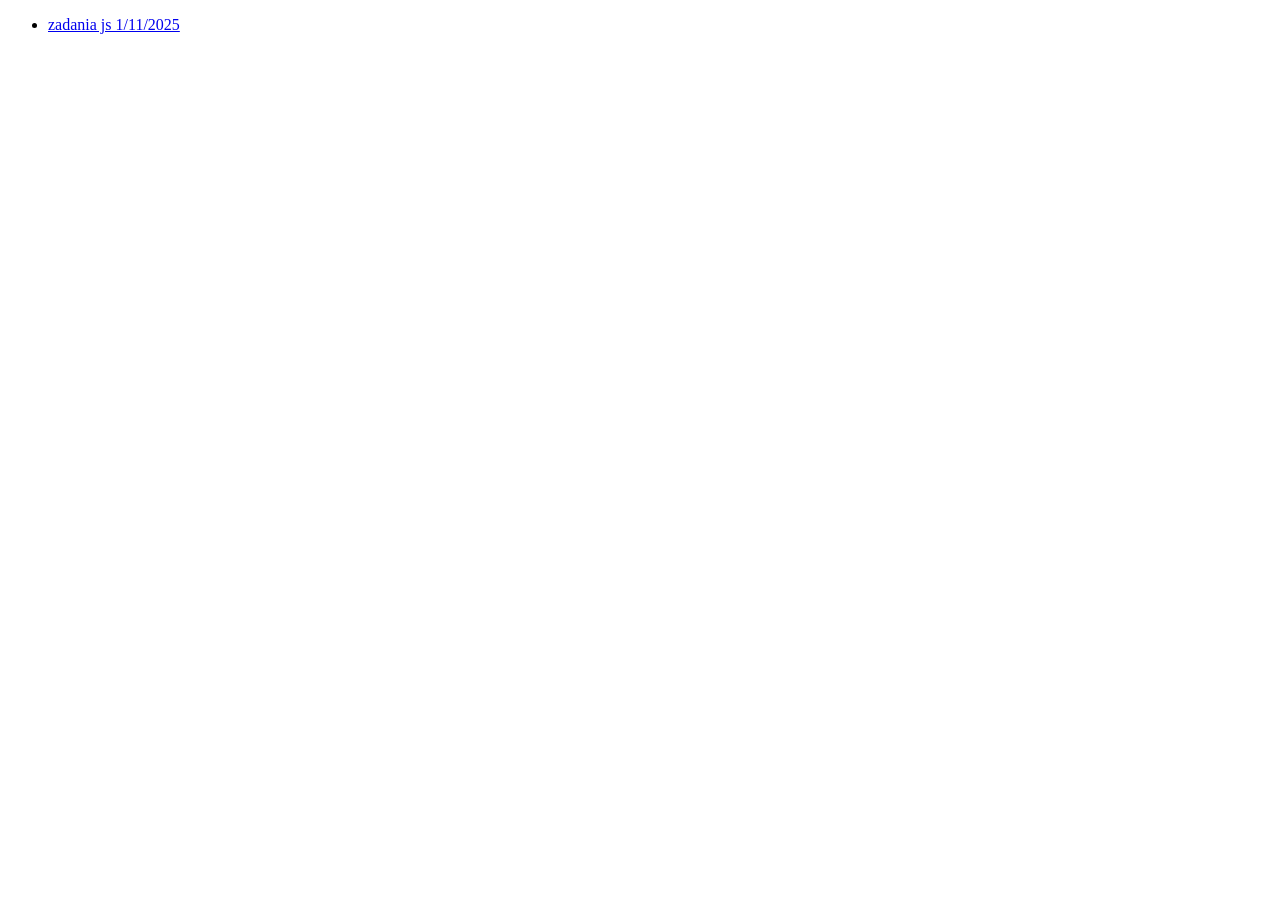
<file: index.html>
<!DOCTYPE html>
<html lang="en">
<head>
    <meta charset="UTF-8">
    <meta name="viewport" content="width=device-width, initial-scale=1.0">
    <title>Document</title>
</head>
<body>
    <ul>
        <li><a href="ApInt/zadania js/lista.html">zadania js 1/11/2025</a></li>
    </ul>
</body>
</html>
</file>
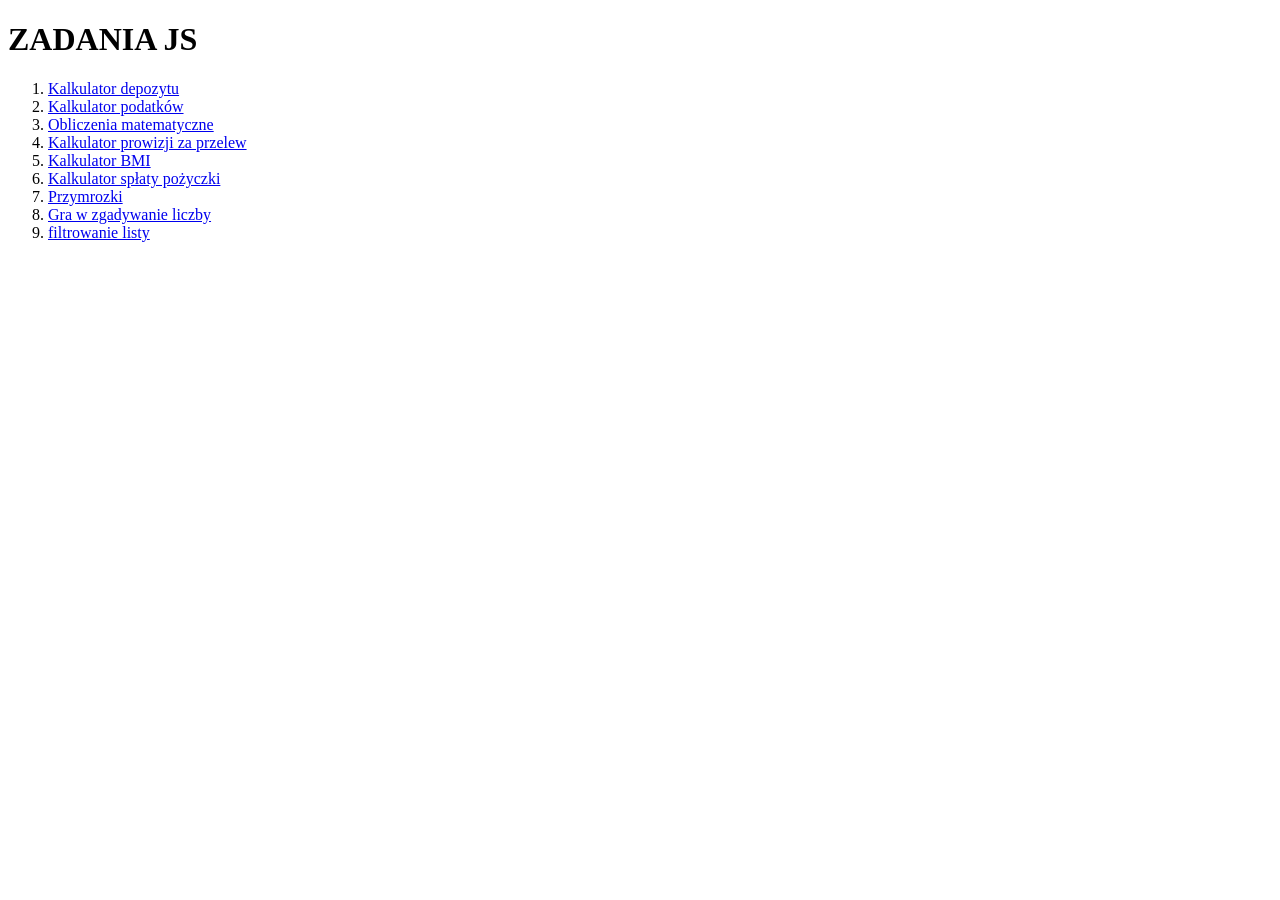
<file: ApInt/zadania js/lista.html>
<!DOCTYPE html>
<html lang="pl">
<head>
    <meta charset="UTF-8">
    <meta name="viewport" content="width=device-width, initial-scale=1.0">
    <title>Document</title>
</head>
<body>
    <h1>ZADANIA JS</h1>
    <ol>
        <li><a href="zad1.html">Kalkulator depozytu</a></li>
        <li><a href="zad2.html">Kalkulator podatków</a></li>
        <li><a href="zad3.html">Obliczenia matematyczne</a></li>
        <li><a href="zad4.html">Kalkulator prowizji za przelew</a></li>
        <li><a href="zad5.html">Kalkulator BMI</a></li>
        <li><a href="zad6.html">Kalkulator spłaty pożyczki</a></li>
        <li><a href="zad7.html">Przymrozki</a></li>
        <li><a href="zad8.html">Gra w zgadywanie liczby</a></li>
        <li><a href="zad9.html">filtrowanie listy</a></li>
    </ol>
</body>
</html>
</file>
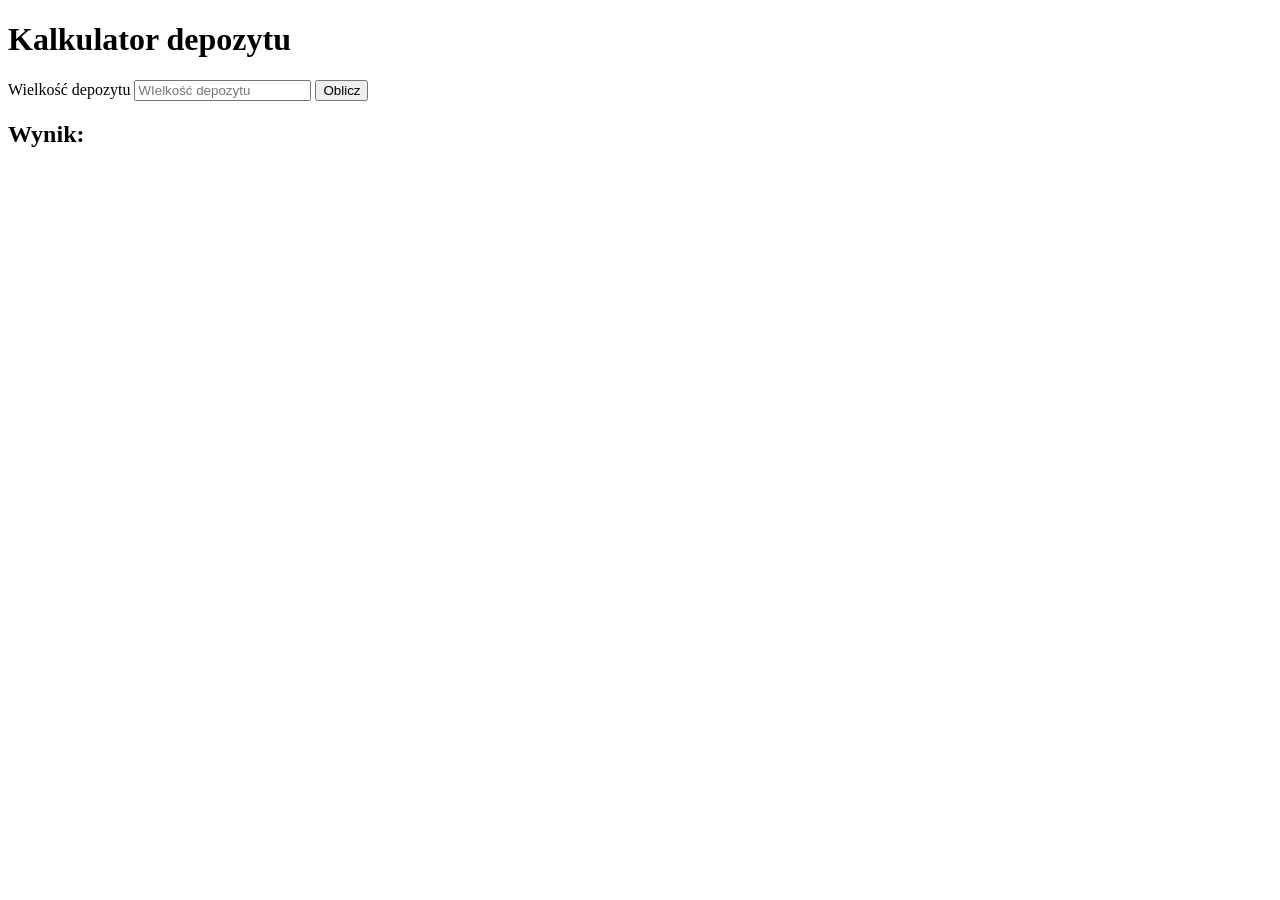
<file: ApInt/zadania js/zad1.html>
<!DOCTYPE html>
<html lang="pl">
<head>
    <meta charset="UTF-8">
    <meta name="viewport" content="width=device-width, initial-scale=1.0">
    <title>zad1</title>
</head>
<body>
    <h1>Kalkulator depozytu</h1>
    <form id="deposit-form">
        <label for="amount">Wielkość depozytu</label>
        <input type="number" id="amount" placeholder="WIelkość depozytu" required>

        <button type="submit">Oblicz</button>
    </form>

    <h2>Wynik:</h2>
    <p id="result"></p>

    <script>
        document.getElementById('deposit-form').addEventListener('submit', function (event) {
            event.preventDefault();

            const amount = parseFloat(document.getElementById('amount').value);

            if (isNaN(amount) || amount <= 0) {
                document.getElementById('result').textContent = "Wpisz poprawną kwotę.";
                return;
            }

            const annualRate = 4.5; // stopa procentowa
            const depositDuration = 1.5; // długość depozytu

            const totalInterest = (amount * annualRate * depositDuration) / 100;
            const totalDays = depositDuration * 365;

            const dailyIncome = totalInterest / totalDays;

            document.getElementById('result').textContent = `dzienny zarobek z depozytu to ${dailyIncome.toFixed(2)} zł.`;
        });
    </script>
</body>
</html>
</file>
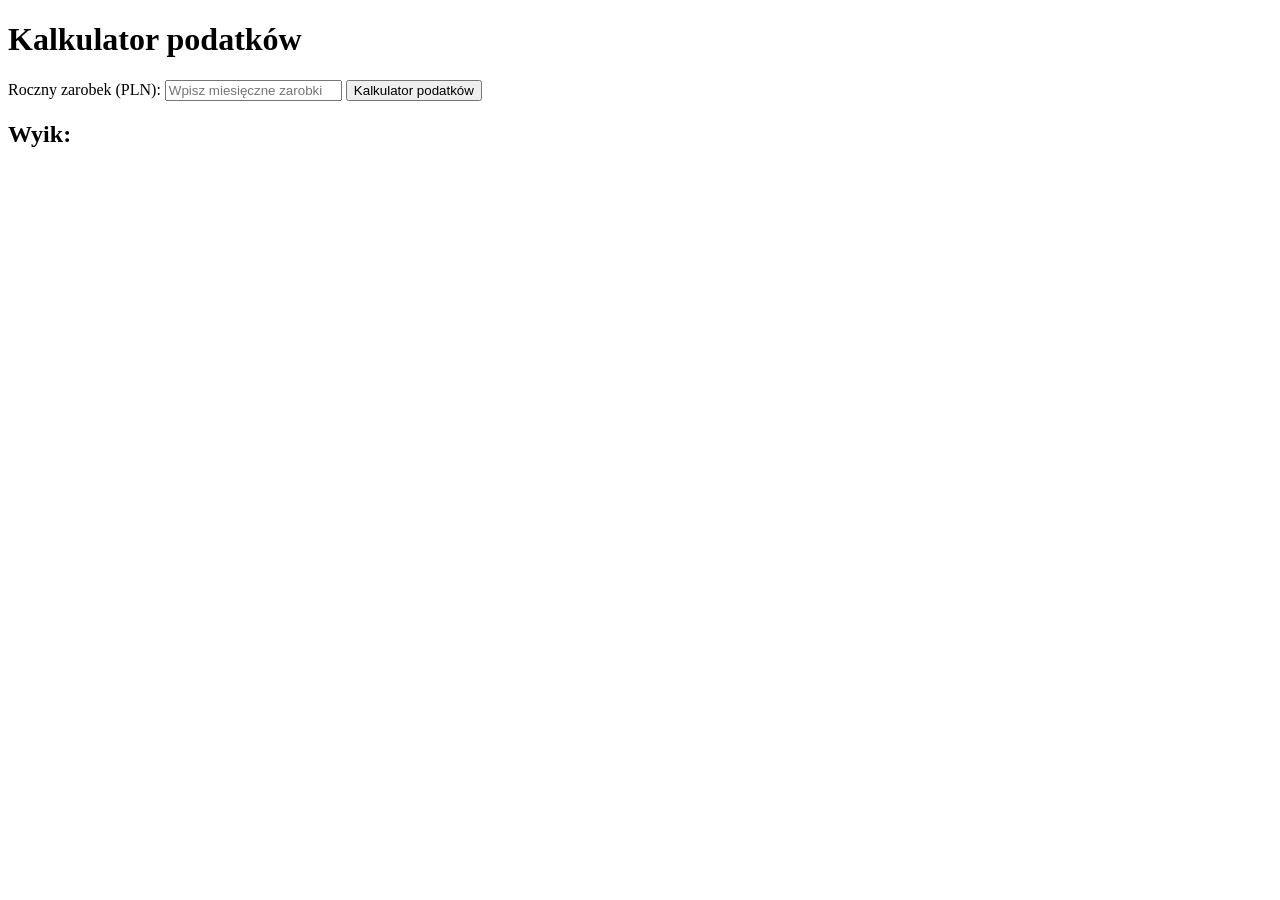
<file: ApInt/zadania js/zad2.html>
<!DOCTYPE html>
<html lang="pl">
<head>
    <meta charset="UTF-8">
    <meta name="viewport" content="width=device-width, initial-scale=1.0">
    <title>zad2</title>
</head>
<body>
    <h1>Kalkulator podatków</h1>
    <form id="tax-form">Roczny zarobek (PLN):</label>
        <input type="number" id="income" placeholder="Wpisz miesięczne zarobki" required>

        <button type="submit">Kalkulator podatków</button>
    </form>

    <h2>Wyik:</h2>
    <p id="result"></p>

    <script>
        document.getElementById('tax-form').addEventListener('submit', function (event) {
            event.preventDefault();

            const income = parseFloat(document.getElementById('income').value);

            if (isNaN(income) || income <= 0) {
                document.getElementById('result').textContent = "Wpisz poprawną kwotę.";
                return;
            }

            const taxFreeAmount = 30000; // Kwota wolna od podatku
            const lowerRate = 0.12; // 12% dla dochodu do 120 000 PLN
            const higherRate = 0.32; // 32% dla dochodu powyżej 120 000 PLN
            const lowerThreshold = 120000; // Próg podatkowy

            let taxableIncome = income - taxFreeAmount;
            let tax = 0;

            if (taxableIncome > 0) {
                if (taxableIncome <= lowerThreshold) {
                    tax = taxableIncome * lowerRate;
                } else {
                    tax = (lowerThreshold * lowerRate) + ((taxableIncome - lowerThreshold) * higherRate);
                }
            }

            const remainingAmount = income - tax;

            document.getElementById('result').textContent = 
                `Łączna kwota podatku: ${tax.toFixed(2)} zł | Pozostały zarobek: ${remainingAmount.toFixed(2)} zł`;
        });
    </script>
</body>
</html>
</file>
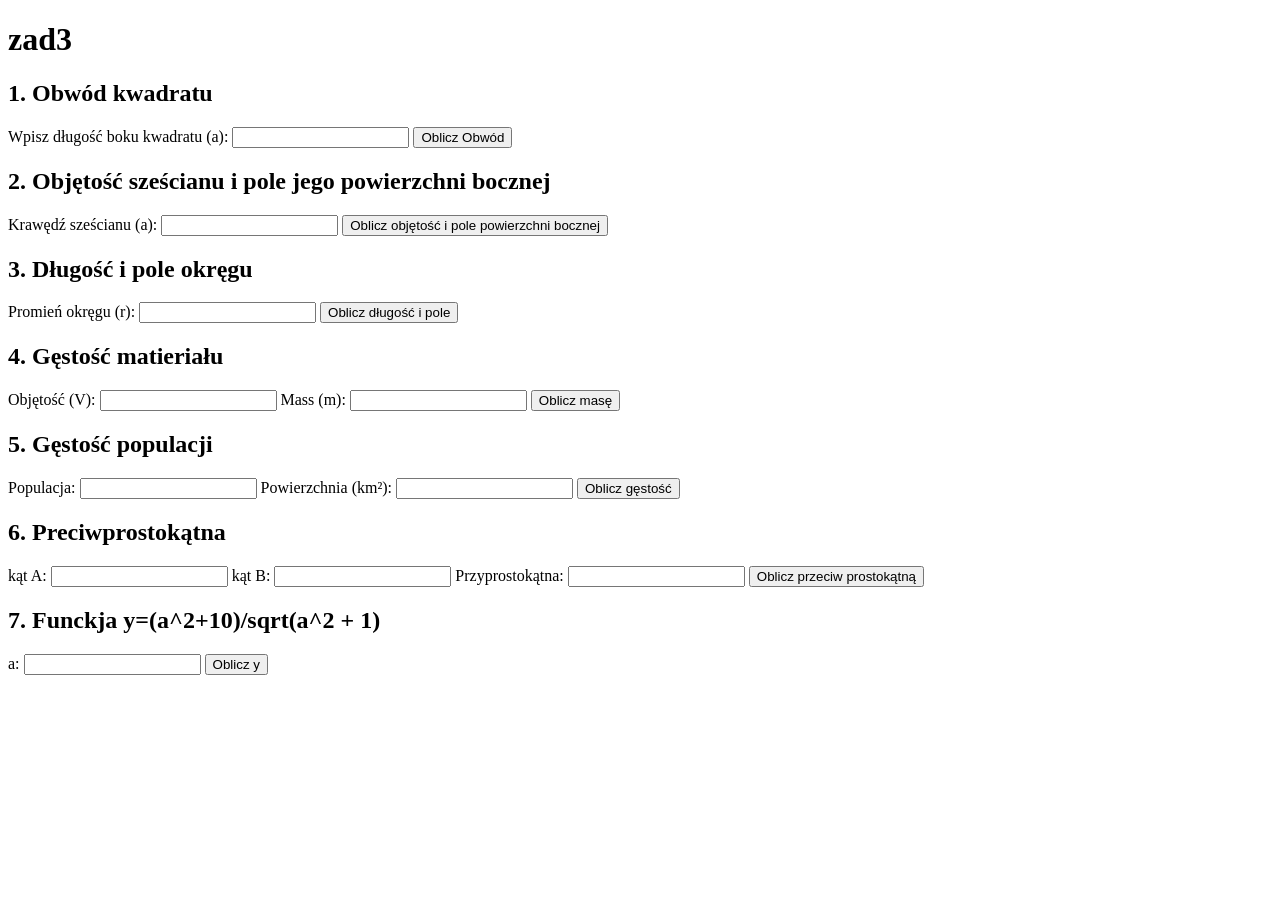
<file: ApInt/zadania js/zad3.html>
<!DOCTYPE html>
<html lang="pl">
<head>
    <meta charset="UTF-8">
    <meta name="viewport" content="width=device-width, initial-scale=1.0">
    <title>zad3</title>
</head>
<body>
    <h1>zad3</h1>

    <h2>1. Obwód kwadratu</h2>
    <form id="square-form">
        <label for="square-side">Wpisz długość boku kwadratu (a):</label>
        <input type="number" id="square-side" required>
        <button type="submit">Oblicz Obwód</button>
    </form>
    <p id="square-result"></p>

    <h2>2. Objętość sześcianu i pole jego powierzchni bocznej</h2>
    <form id="cube-form">
        <label for="cube-edge">Krawędź sześcianu (a):</label>
        <input type="number" id="cube-edge" required>
        <button type="submit">Oblicz objętość i pole powierzchni bocznej</button>
    </form>
    <p id="cube-result"></p>

    <h2>3. Długość i pole okręgu</h2>
    <form id="circle-form">
        <label for="circle-radius">Promień okręgu (r):</label>
        <input type="number" id="circle-radius" required>
        <button type="submit">Oblicz długość i pole</button>
    </form>
    <p id="circle-result"></p>

    <h2>4. Gęstość matieriału</h2>
    <form id="density-form">
        <label for="volume">Objętość (V):</label>
        <input type="number" id="volume" required>
        <label for="mass">Mass (m):</label>
        <input type="number" id="mass" required>
        <button type="submit">Oblicz masę</button>
    </form>
    <p id="density-result"></p>

    <h2>5. Gęstość populacji</h2>
    <form id="population-form">
        <label for="population">Populacja:</label>
        <input type="number" id="population" required>
        <label for="area">Powierzchnia (km²):</label>
        <input type="number" id="area" required>
        <button type="submit">Oblicz gęstość</button>
    </form>
    <p id="population-result"></p>

    <h2>6. Preciwprostokątna</h2>
    <form id="triangle-form">
        <label for="angle-a">kąt A:</label>
        <input type="number" id="angle-a"  required>
        <label for="angle-b">kąt B:</label>
        <input type="number" id="angle-b" required>
        <label for="adjacent">Przyprostokątna:</label>
        <input type="number" id="adjacent" required>
        <button type="submit">Oblicz przeciw prostokątną</button>
    </form>
    <p id="triangle-result"></p>

    <h2>7. Funckja y=(a^2+10)/sqrt(a^2 + 1)</h2>
    <form id="function-form">
        <label for="input-a">a:</label>
        <input type="number" id="input-a" required>
        <button type="submit">Oblicz y</button>
    </form>
    <p id="function-result"></p>

    <script>

        document.getElementById('square-form').addEventListener('submit', function (event) {
            event.preventDefault();
            const side = parseFloat(document.getElementById('square-side').value);
            if (!isNaN(side) && side > 0) {
                const perimeter = 4 * side;
                document.getElementById('square-result').textContent = `Obwód: ${perimeter}`;
            } else {
                document.getElementById('square-result').textContent = 'Wpisz poprawną wartość.';
            }
        });

        document.getElementById('cube-form').addEventListener('submit', function (event) {
            event.preventDefault();
            const edge = parseFloat(document.getElementById('cube-edge').value);
            if (!isNaN(edge) && edge > 0) {
                const volume = Math.pow(edge, 3);
                const surfaceArea = 6 * Math.pow(edge, 2);
                document.getElementById('cube-result').textContent = `Objętość: ${volume}, Pole powierzchni: ${surfaceArea}`;
            } else {
                document.getElementById('cube-result').textContent = 'Wpisz poprawną wartość.';
            }
        });

        document.getElementById('circle-form').addEventListener('submit', function (event) {
            event.preventDefault();
            const radius = parseFloat(document.getElementById('circle-radius').value);
            if (!isNaN(radius) && radius > 0) {
                const circumference = 2 * Math.PI * radius;
                const area = Math.PI * Math.pow(radius, 2);
                document.getElementById('circle-result').textContent = `Długość: ${circumference.toFixed(2)}, Pole: ${area.toFixed(2)}`;
            } else {
                document.getElementById('circle-result').textContent = 'Wpisz poprawną wartość.';
            }
        });

        document.getElementById('density-form').addEventListener('submit', function (event) {
            event.preventDefault();
            const volume = parseFloat(document.getElementById('volume').value);
            const mass = parseFloat(document.getElementById('mass').value);
            if (!isNaN(volume) && !isNaN(mass) && volume > 0 && mass > 0) {
                const density = mass / volume;
                document.getElementById('density-result').textContent = `Gęstość: ${density.toFixed(2)}`;
            } else {
                document.getElementById('density-result').textContent = 'Wpisz poprawną wartość.';
            }
        });

        document.getElementById('population-form').addEventListener('submit', function (event) {
            event.preventDefault();
            const population = parseFloat(document.getElementById('population').value);
            const area = parseFloat(document.getElementById('area').value);
            if (!isNaN(population) && !isNaN(area) && population > 0 && area > 0) {
                const density = population / area;
                document.getElementById('population-result').textContent = `Gęstość populacji: ${density.toFixed(2)} ludzi/km²`;
            } else {
                document.getElementById('population-result').textContent = 'Wpisz poprawną wartość.';
            }
        });

        document.getElementById('triangle-form').addEventListener('submit', function (event) {
            event.preventDefault();
            const angleA = parseFloat(document.getElementById('angle-a').value);
            const angleB = parseFloat(document.getElementById('angle-b').value);
            const adjacent = parseFloat(document.getElementById('adjacent').value);
            if (!isNaN(angleA) && !isNaN(angleB) && !isNaN(adjacent) && angleA > 0 && angleB > 0 && adjacent > 0 && (angleA + angleB === 90)) {
                const hypotenuse = adjacent / Math.cos(angleA * Math.PI / 180);
                document.getElementById('triangle-result').textContent = `Przeciwprostokątna: ${hypotenuse.toFixed(2)}`;
            } else {
                document.getElementById('triangle-result').textContent = 'Proszę wpisać poprawną wartość (A + B = 90°)';
            }
        });

        document.getElementById('function-form').addEventListener('submit', function (event) {
            event.preventDefault();
            const a = parseFloat(document.getElementById('input-a').value);
            if (!isNaN(a)) {
                const y = (Math.pow(a, 2) + 10) / Math.sqrt(Math.pow(a, 2) + 1);
                document.getElementById('function-result').textContent = `y: ${y.toFixed(2)}`;
            } else {
                document.getElementById('function-result').textContent = 'Wpisz poprawną wartość.';
            }
        });
    </script>
</body>
</html>
</file>
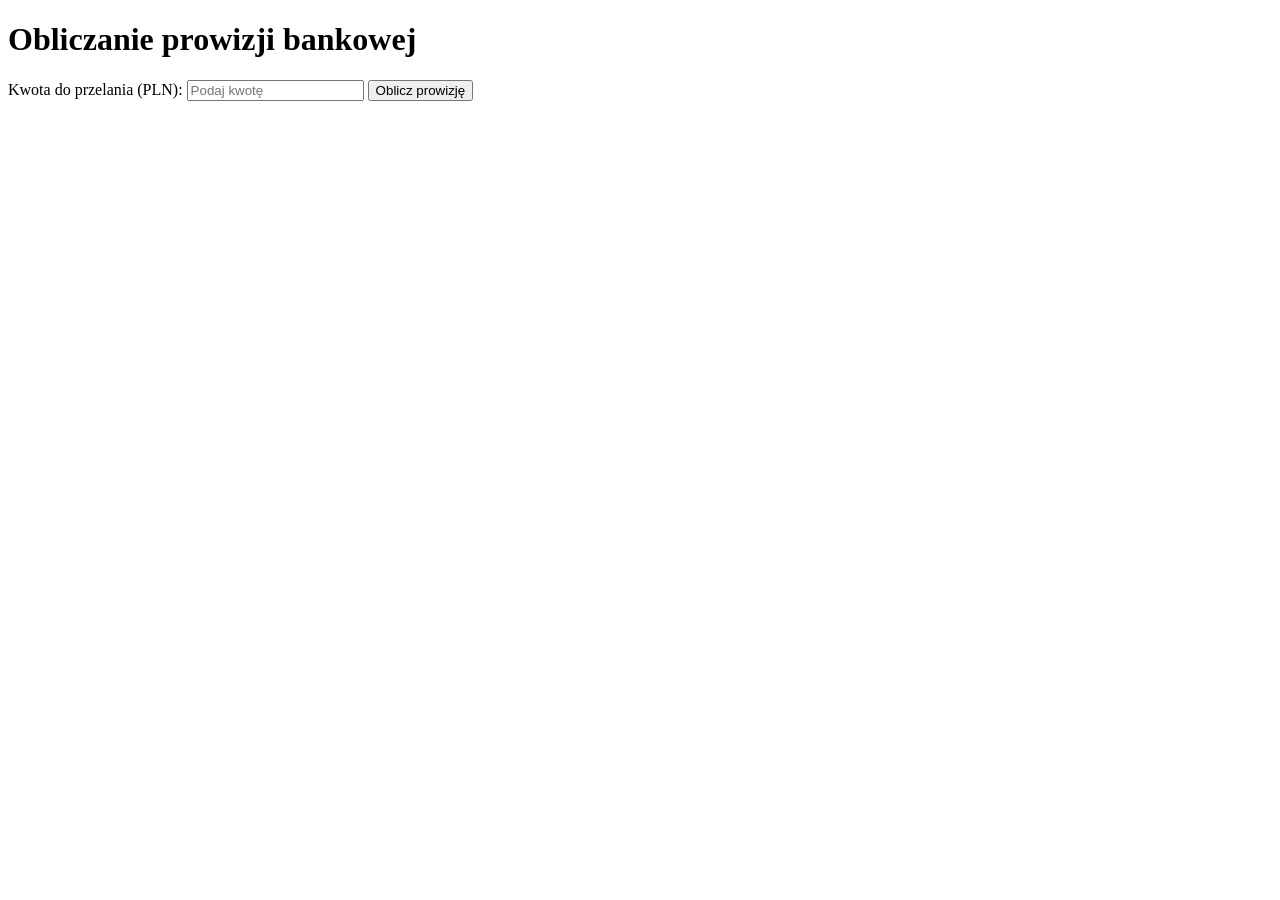
<file: ApInt/zadania js/zad4.html>
<!DOCTYPE html>
<html lang="pl">
<head>
    <meta charset="UTF-8">
    <meta name="viewport" content="width=device-width, initial-scale=1.0">
    <title>zad4</title>
</head>
<body>
    <h1>Obliczanie prowizji bankowej</h1>

    <form id="bank-form">
        <label for="transfer-amount">Kwota do przelania (PLN):</label>
        <input type="number" id="transfer-amount" placeholder="Podaj kwotę" required>
        <button type="submit">Oblicz prowizję</button>
    </form>
    <p id="bank-result"></p>

    <script>

        document.getElementById('bank-form').addEventListener('submit', function (event) {
            
            event.preventDefault();

            const transferAmount = parseFloat(document.getElementById('transfer-amount').value);

            if (!isNaN(transferAmount) && transferAmount > 0) {
                let fee = transferAmount * 0.01;

                if (fee < 10) {fee = 10;}
                if (fee > 250) {fee = 250;}

                document.getElementById('bank-result').textContent = `Prowizja wynosi: ${fee.toFixed(2)} PLN`;
            } else {
                document.getElementById('bank-result').textContent = 'Proszę podać prawidłową kwotę do przelania.';
            }
        });
    </script>
</body>
</html>
</file>
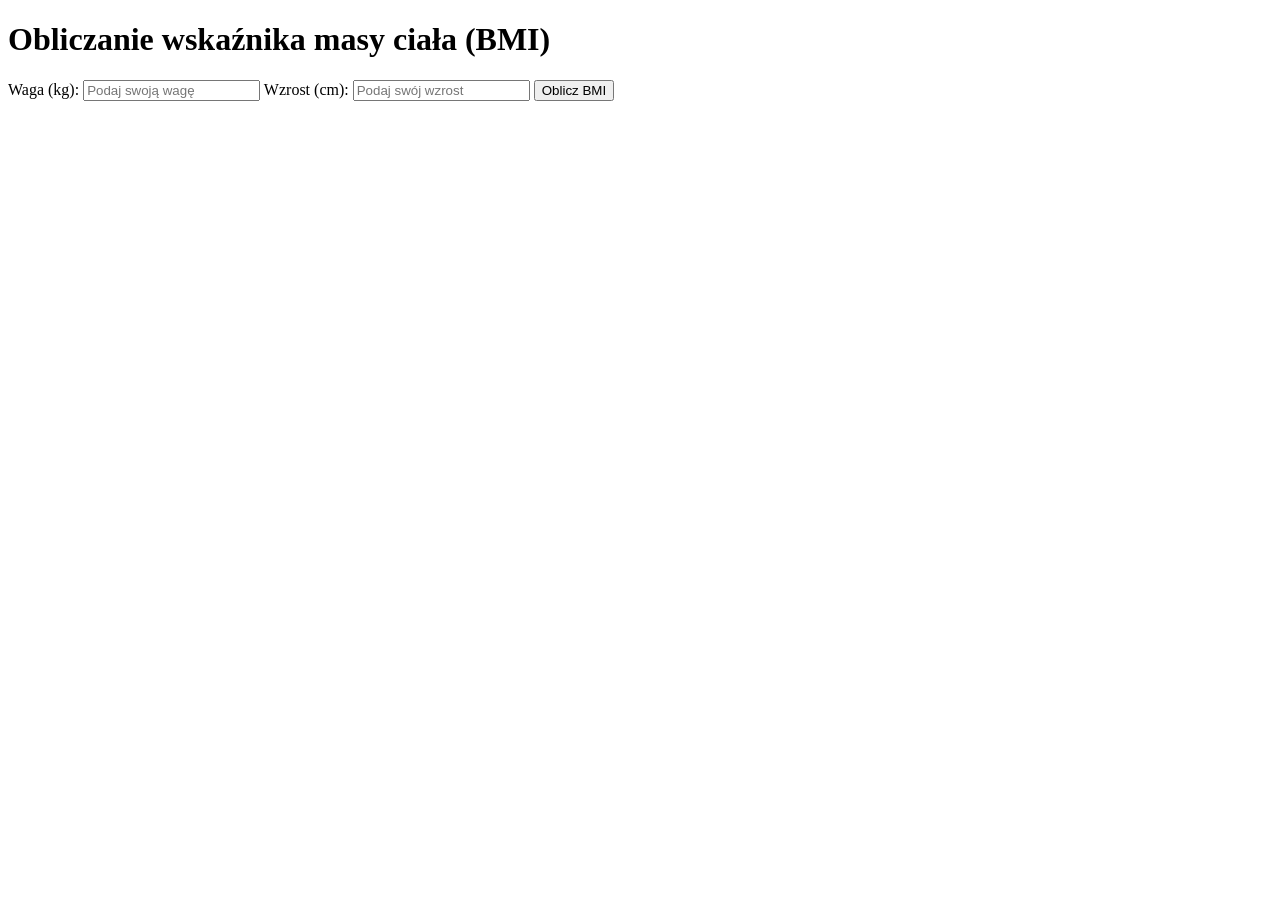
<file: ApInt/zadania js/zad5.html>
<!DOCTYPE html>
<html lang="pl">
<head>
    <meta charset="UTF-8">
    <meta name="viewport" content="width=device-width, initial-scale=1.0">
    <title>Obliczanie BMI</title>
</head>
<body>
    <h1>Obliczanie wskaźnika masy ciała (BMI)</h1>

    <!-- Formularz do obliczania BMI -->
    <form id="bmi-form">
        <label for="weight">Waga (kg):</label>
        <input type="number" id="weight" placeholder="Podaj swoją wagę" required>
        <label for="height">Wzrost (cm):</label>
        <input type="number" id="height" placeholder="Podaj swój wzrost" required>
        <button type="submit">Oblicz BMI</button>
    </form>
    <p id="bmi-result"></p>

    <script>
        document.getElementById('bmi-form').addEventListener('submit', function (event) {
            
            event.preventDefault();

            const weight = parseFloat(document.getElementById('weight').value);
            const height = parseFloat(document.getElementById('height').value) / 100;

            if (!isNaN(weight) && !isNaN(height) && weight > 0 && height > 0) {
                const bmi = weight / (height * height);

                let interpretation;
                if (bmi < 18.5) {
                    interpretation = 'Niedowaga';
                } else if (bmi >= 18.5 && bmi < 24.9) {
                    interpretation = 'Waga prawidłowa';
                } else if (bmi >= 25 && bmi < 29.9) {
                    interpretation = 'Nadwaga';
                } else {
                    interpretation = 'Otyłość';
                }

                document.getElementById('bmi-result').textContent = `Twoje BMI wynosi: ${bmi.toFixed(2)} (${interpretation})`;
            } else {
                document.getElementById('bmi-result').textContent = 'Proszę podać prawidłowe wartości wagi i wzrostu.';
            }
        });
    </script>
</body>
</html>
</file>
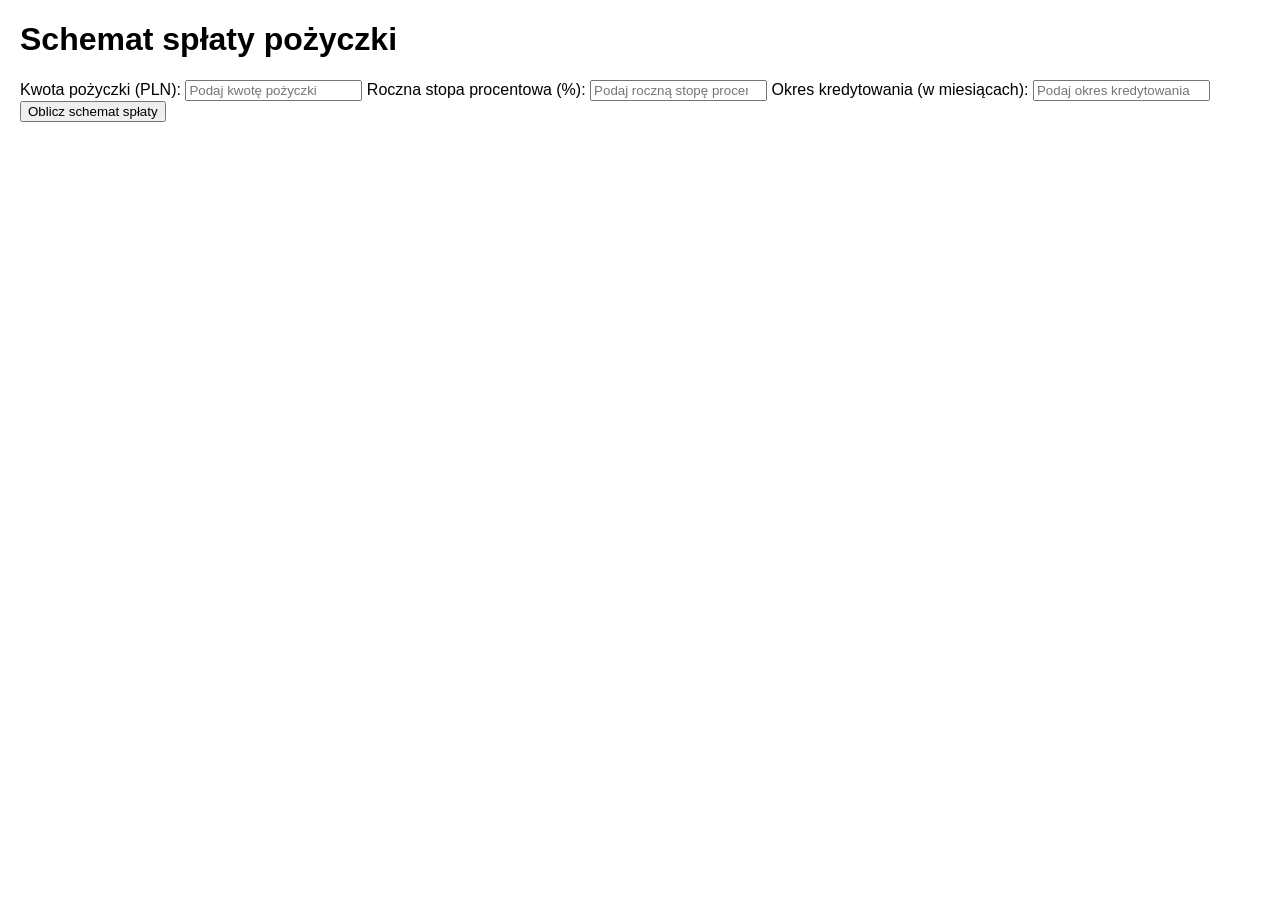
<file: ApInt/zadania js/zad6.html>
<!DOCTYPE html>
<html lang="pl">
<head>
    <meta charset="UTF-8">
    <meta name="viewport" content="width=device-width, initial-scale=1.0">
    <title>Schemat spłaty pożyczki</title>
    <style>
        body {
            font-family: Arial, sans-serif;
            margin: 20px;
        }
        table {
            border-collapse: collapse;
            width: 100%;
            margin-top: 20px;
        }
        table, th, td {
            border: 1px solid black;
        }
        th, td {
            padding: 10px;
            text-align: center;
        }
    </style>
</head>
<body>
    <h1>Schemat spłaty pożyczki</h1>

    <form id="loan-form">
        <label for="amount">Kwota pożyczki (PLN):</label>
        <input type="number" id="amount" placeholder="Podaj kwotę pożyczki" required>

        <label for="rate">Roczna stopa procentowa (%):</label>
        <input type="number" id="rate" placeholder="Podaj roczną stopę procentową" required>

        <label for="months">Okres kredytowania (w miesiącach):</label>
        <input type="number" id="months" placeholder="Podaj okres kredytowania" required>

        <button type="submit">Oblicz schemat spłaty</button>
    </form>

    <table id="schedule" style="display:none;">
        <thead>
            <tr>
                <th>Miesiąc</th>
                <th>Rata kapitałowa (PLN)</th>
                <th>Odsetki (PLN)</th>
                <th>Łączna rata (PLN)</th>
                <th>Pozostała kwota pożyczki (PLN)</th>
            </tr>
        </thead>
        <tbody></tbody>
    </table>

    <p id="overpayment" style="display:none;"></p>

    <script>
        document.getElementById('loan-form').addEventListener('submit', function(event) {
            event.preventDefault();
            const amount = parseFloat(document.getElementById('amount').value);
            const rate = parseFloat(document.getElementById('rate').value) / 100 / 12;
            const months = parseInt(document.getElementById('months').value);
            if (isNaN(amount) || isNaN(rate) || isNaN(months) || amount <= 0 || rate <= 0 || months <= 0) {
                alert('Proszę podać prawidłowe wartości.');
                return;
            }
            const principalPayment = amount / months;
            let remainingLoan = amount;
            let totalOverpayment = 0;
            const scheduleBody = document.getElementById('schedule').querySelector('tbody');
            scheduleBody.innerHTML = '';
            for (let month = 1; month <= months; month++) {
                const interest = remainingLoan * rate;
                const totalPayment = principalPayment + interest;
                remainingLoan -= principalPayment;
                totalOverpayment += interest;
                scheduleBody.innerHTML += `
                    <tr>
                        <td>${month}</td>
                        <td>${principalPayment.toFixed(2)}</td>
                        <td>${interest.toFixed(2)}</td>
                        <td>${totalPayment.toFixed(2)}</td>
                        <td>${remainingLoan.toFixed(2)}</td>
                    </tr>
                `;
            }
            document.getElementById('schedule').style.display = 'table';
            document.getElementById('overpayment').style.display = 'block';
            document.getElementById('overpayment').textContent = `Nadpłata pożyczki wynosi: ${totalOverpayment.toFixed(2)} PLN.`;
        });
    </script>
</body>
</html>
</file>
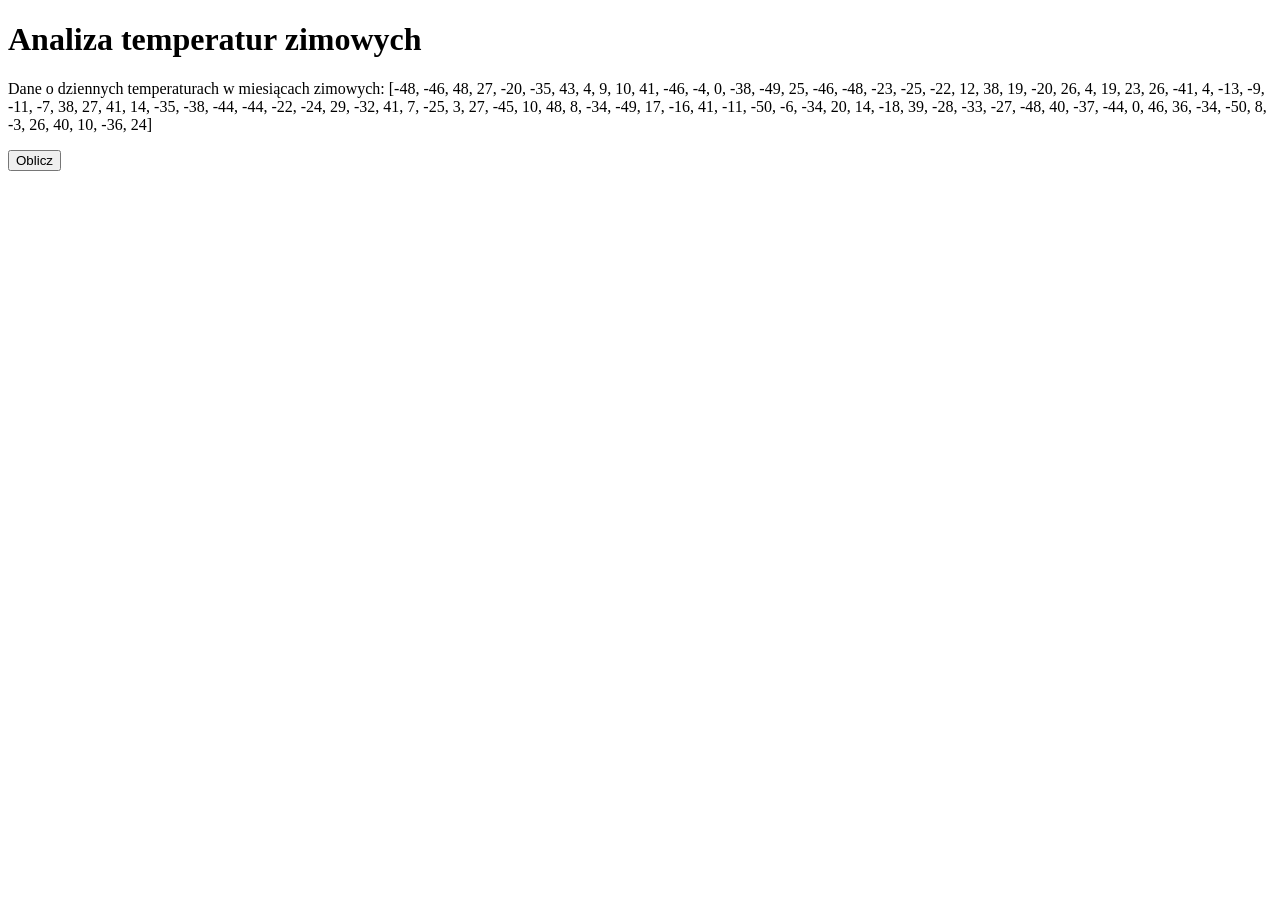
<file: ApInt/zadania js/zad7.html>
<!DOCTYPE html>
<html lang="pl">
<head>
    <meta charset="UTF-8">
    <meta name="viewport" content="width=device-width, initial-scale=1.0">
    <title>Analiza temperatur zimowych</title>
</head>
<body>
    <h1>Analiza temperatur zimowych</h1>
    <p>Dane o dziennych temperaturach w miesiącach zimowych: [-48, -46, 48, 27, -20, -35, 43, 4, 9, 10, 41, -46, -4, 0, -38, -49, 25, -46, -48, -23, -25, -22, 12, 38, 19, -20, 26, 4, 19, 23, 26, -41, 4, -13, -9, -11, -7, 38, 27, 41, 14, -35, -38, -44, -44, -22, -24, 29, -32, 41, 7, -25, 3, 27, -45, 10, 48, 8, -34, -49, 17, -16, 41, -11, -50, -6, -34, 20, 14, -18, 39, -28, -33, -27, -48, 40, -37, -44, 0, 46, 36, -34, -50, 8, -3, 26, 40, 10, -36, 24]</p>
    <button onclick="calculate()">Oblicz</button>
    <p id="frosts"></p>
    <p id="longestFreeze"></p>

    <script>
        function calculate() {
        const temperatures = [-48, -46, 48, 27, -20, -35, 43, 4, 9, 10, 41, -46, -4, 0, -38, -49, 25, -46, -48, -23, -25, -22, 12, 38, 19, -20, 26, 4, 19, 23, 26, -41, 4, -13, -9, -11, -7, 38, 27, 41, 14, -35, -38, -44, -44, -22, -24, 29, -32, 41, 7, -25, 3, 27, -45, 10, 48, 8, -34, -49, 17, -16, 41, -11, -50, -6, -34, 20, 14, -18, 39, -28, -33, -27, -48, 40, -37, -44, 0, 46, 36, -34, -50, 8, -3, 26, 40, 10, -36, 24];
        let frosts = 0;
        let longestFreeze = 0;
        let currentFreeze = 0;

        for (let i = 0; i < temperatures.length - 1; i++) {
            if (temperatures[i] > 0 && temperatures[i + 1] < 0) {
                frosts++;
            }
            if (temperatures[i] < 0) {
                currentFreeze++;
                if (currentFreeze > longestFreeze) {
                    longestFreeze = currentFreeze;
                }
            } else {
                currentFreeze = 0;
            }
        }

        document.getElementById("frosts").textContent = "Liczba przymrozków: " + frosts;
        document.getElementById("longestFreeze").textContent = "Najdłuższy okres mrozu: " + longestFreeze + " dni";
}

    </script>
</body>
</file>
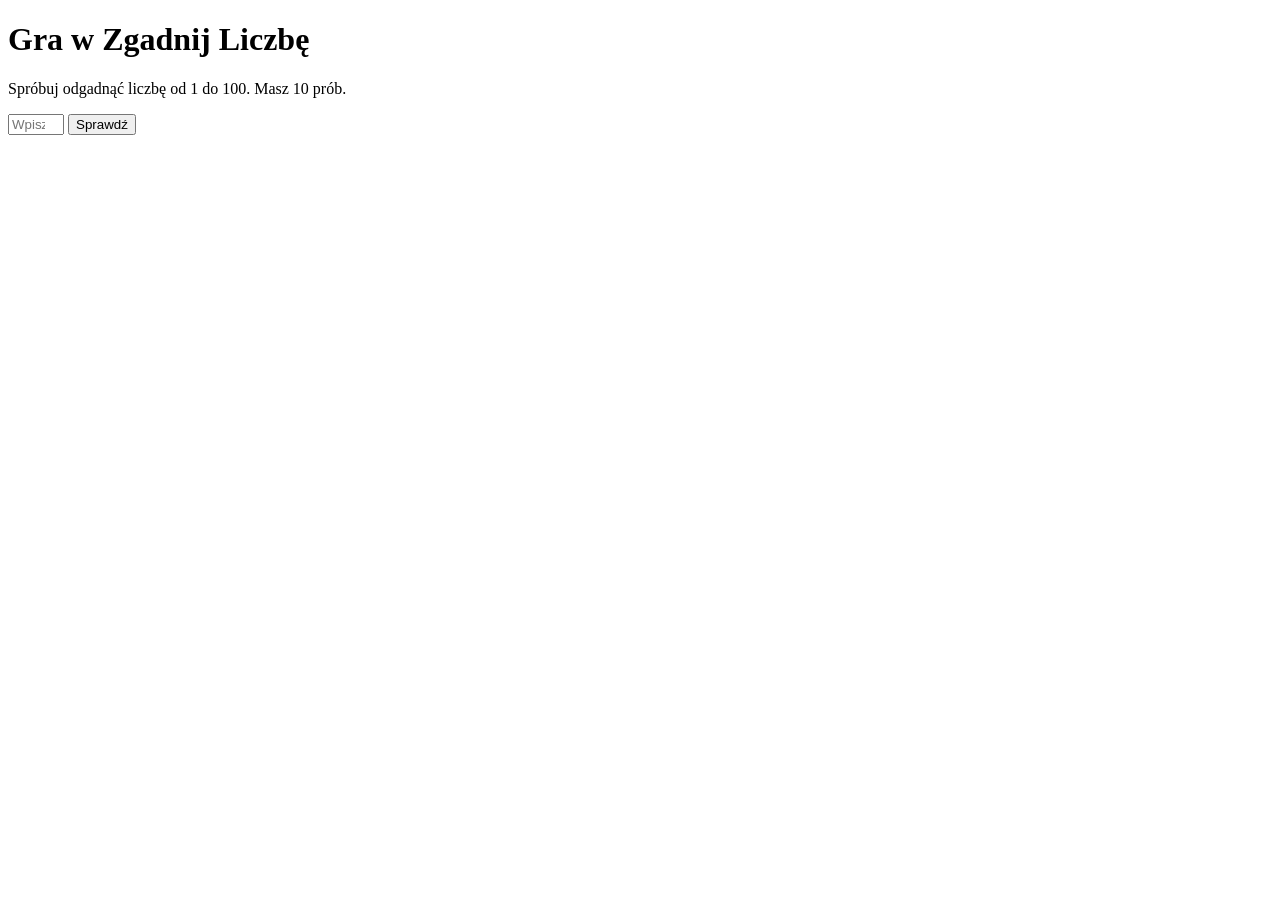
<file: ApInt/zadania js/zad8.html>
<!DOCTYPE html>
<html lang="pl">
<head>
    <meta charset="UTF-8">
    <meta name="viewport" content="width=device-width, initial-scale=1.0">
    <title>Gra w Zgadnij Liczbę</title>
</head>
<body>
    <h1>Gra w Zgadnij Liczbę</h1>
    <p>Spróbuj odgadnąć liczbę od 1 do 100. Masz 10 prób.</p>
    <input type="number" id="guess" min="1" max="100" placeholder="Wpisz liczbę">
    <button onclick="makeGuess()">Sprawdź</button>
    <p id="result"></p>
    <p id="attempts"></p>

    <script>
        let randomNumber = Math.floor(Math.random() * 100) + 1;
        let attemptsLeft = 10;

        function makeGuess() {
            const userGuess = parseInt(document.getElementById("guess").value);
            const result = document.getElementById("result");
            const attempts = document.getElementById("attempts");

            if (isNaN(userGuess) || userGuess < 1 || userGuess > 100) {
                result.textContent = "Proszę wprowadzić liczbę między 1 a 100!";
                return;
            }

            attemptsLeft--;

            if (userGuess === randomNumber) {
                result.textContent = "Gratulacje, wygrałeś! Odgadłeś liczbę!";
                attempts.textContent = "";
                reset();
                return;
            } else if (userGuess > randomNumber) {
                result.textContent = "Liczba jest mniejsza! Spróbuj ponownie.";
            } else {
                result.textContent = "Liczba jest większa! Spróbuj ponownie.";
            }

            if (attemptsLeft === 0) {
                result.textContent = "Przegrałeś! Prawidłowa liczba to " + randomNumber;
                attempts.textContent = "";
                reset();
            } else {
                attempts.textContent = "Pozostało prób: " + attemptsLeft;
            }
        }
        function reset() {
            randomNumber = Math.floor(Math.random() * 100) + 1;
            attemptsLeft = 10;
        }
    </script>
</body>
</html>
</file>
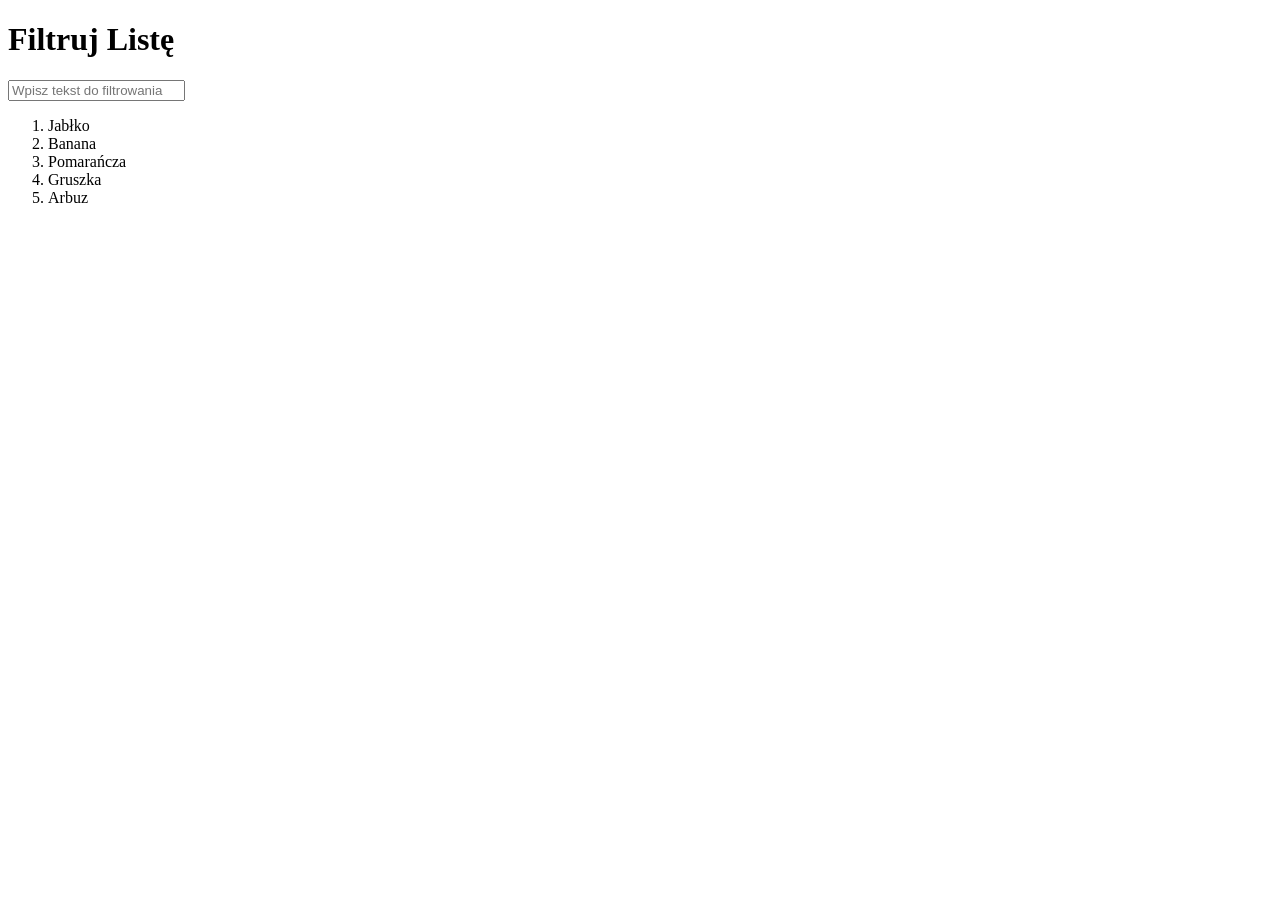
<file: ApInt/zadania js/zad9.html>
<!DOCTYPE html>
<html lang="pl">
<head>
    <meta charset="UTF-8">
    <meta name="viewport" content="width=device-width, initial-scale=1.0">
    <title>Filtracja Listy</title>
</head>
<body>
    <h1>Filtruj Listę</h1>
    <input type="text" id="filterInput" placeholder="Wpisz tekst do filtrowania" onkeyup="filterList()">
    <ol id="itemList">
        <li>Jabłko</li>
        <li>Banana</li>
        <li>Pomarańcza</li>
        <li>Gruszka</li>
        <li>Arbuz</li>
    </ol>

    <script>
        function filterList() {
            const input = document.getElementById("filterInput").value.toLowerCase();
            const listItems = document.getElementById("itemList").getElementsByTagName("li");

            for (let i = 0; i < listItems.length; i++) {
                const itemText = listItems[i].textContent || listItems[i].innerText;
                if (itemText.toLowerCase().includes(input)) {
                    listItems[i].style.display = "";
                } else {
                    listItems[i].style.display = "none";
                }
            }
        }
    </script>
</body>
</html>
</file>
